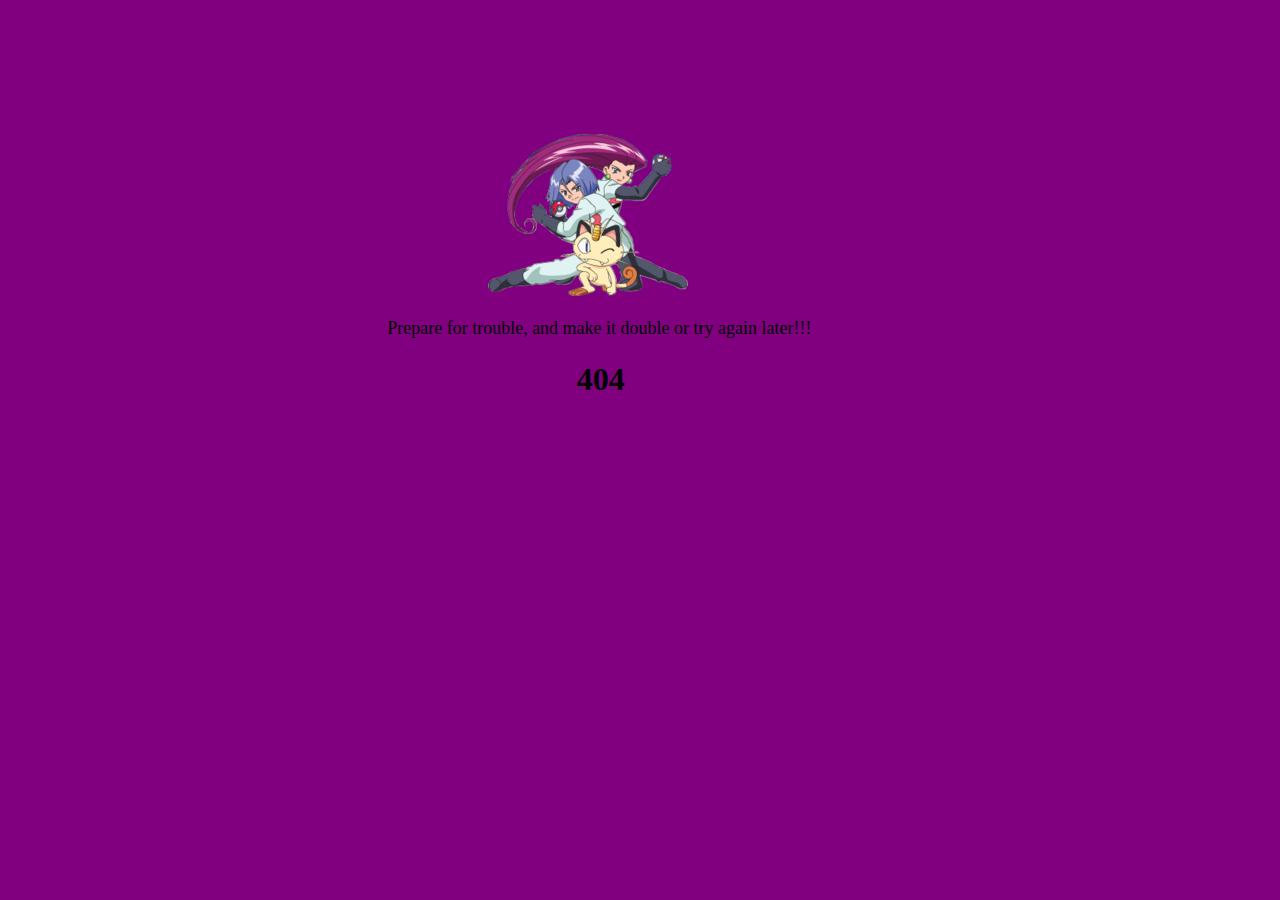
<file: index.html>
<!DOCTYPE html>
<html lang="en">
<head>
    <meta charset="UTF-8">
    <meta name="viewport" content="width=device-width, initial-scale=1.0">
    <title>pokedex</title>
    <link rel="stylesheet" href="style.css">
</head>
<body>
    <div class="pokedexDiv">
        <form action="pokemon.html" autocomplete="off">
            <img src="pictures/pokemonLogo.png" alt="pokemonLogo" class="pokedexLogo">
            <h1 class="pokedexTitle">who is that pokemon?</h1>

            <label>
                <input type="search" name="name" list="pokemon" class="pokemonSearchBar"  placeholder="Search for pokemon">
                <datalist id="pokemonData">
                  
                </datalist>
            </label>
            
          <button class="pokemonButton">Search</button>
          <ul class="pokemonList"></ul>
          <a href="" class="lastPage">previous</a> | <a href="" class="nextPage">next</a>
      </form>
    </div>

 <script src="javascript.js" defer></script>
 <script src="search.js" defer></script>
</body>
</html>
</file>
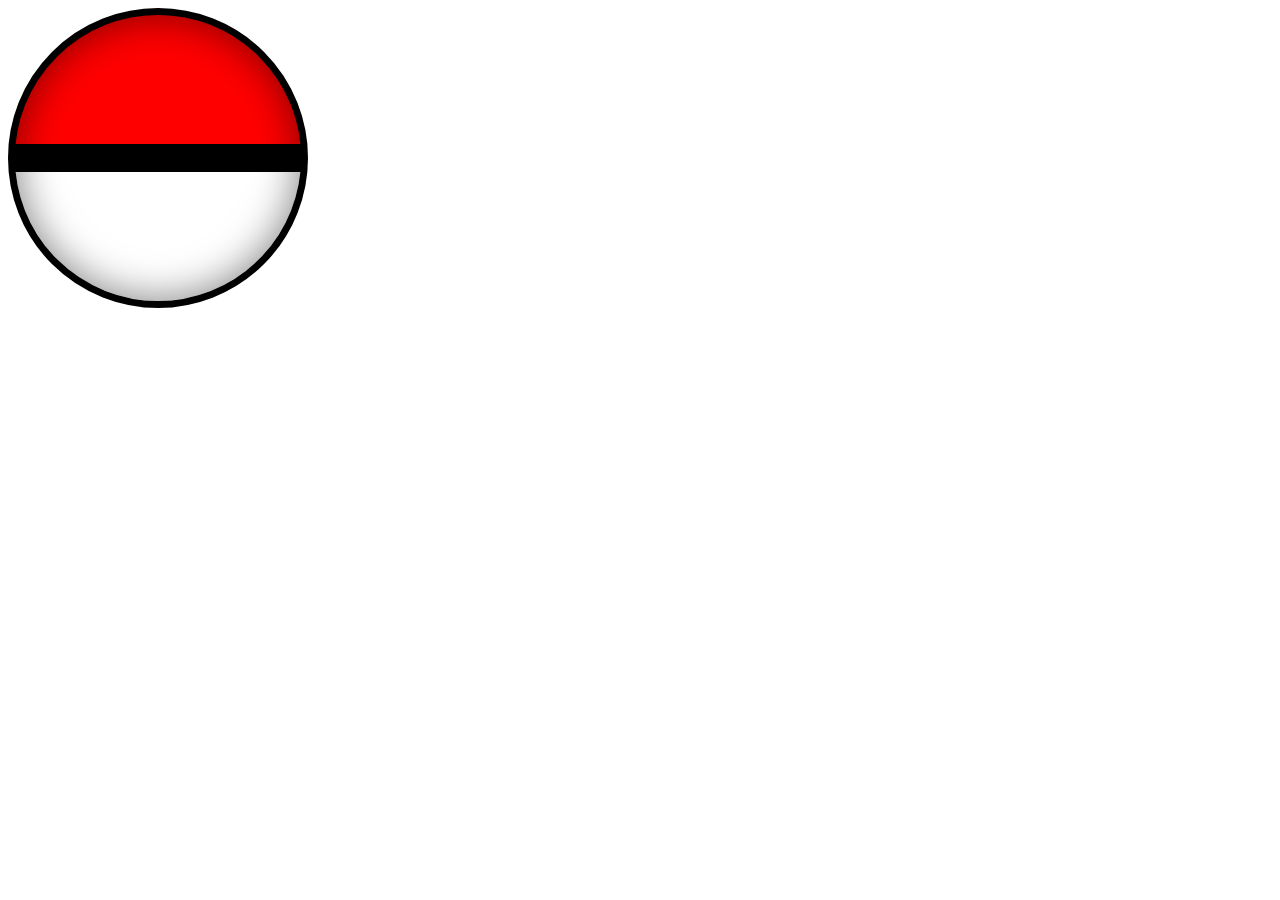
<file: pokeball.html>
<!DOCTYPE html>
<html lang="en">
<head>
    <meta charset="UTF-8">
    <meta name="viewport" content="width=device-width, initial-scale=1.0">
    <title>Document</title>
    <link rel="stylesheet" href="pokeball.css">
</head>
<body>
    <div class="pokeball"></div>

    <script>
        const SPINNER = document.querySelector(".spinner")
        SPINNER.style.display = "block"
        SPINNER.style.display = "none"
    </script>
</body>
</html>
</file>
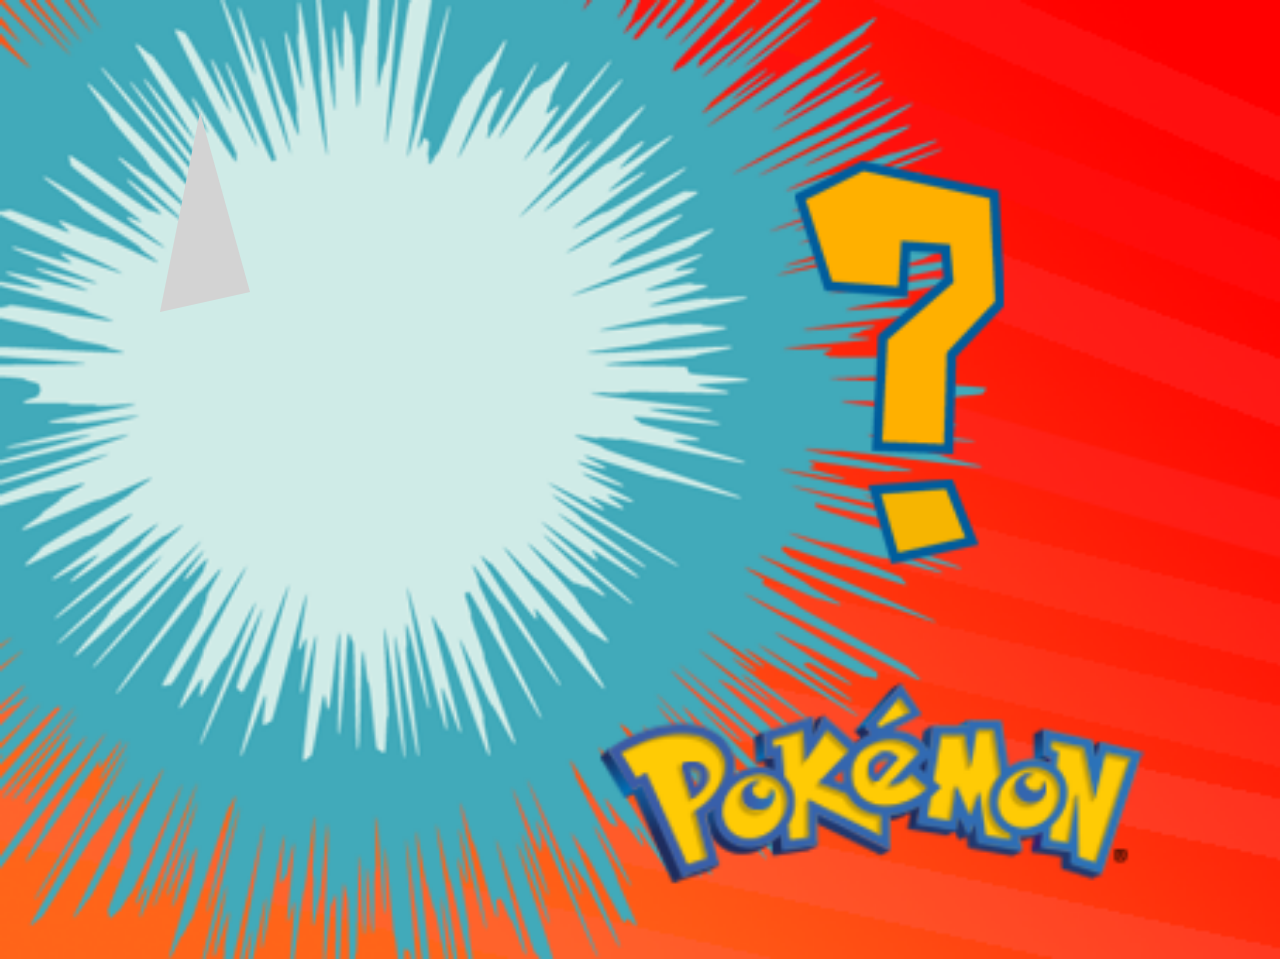
<file: pokemon.html>
<!DOCTYPE html>
<html lang="en">
<head>
    <meta charset="UTF-8">
    <meta name="viewport" content="width=device-width, initial-scale=1.0">
    <title>pokedex</title>
    <link rel="stylesheet" href="pokemon.css">
</head>
<body>
    <div class="pokemonDiv">
        <div class="background">
            <img src="pictures/background.png" alt="pokemon background">
        </div>
        <section class="relative">

            <ul class="pokemonList"></ul>
            <div class="pokemon"></div>
           
            <svg height="210" width="500">
                <polygon points="200,10 250,190 160,210" style="fill:lightgray" />
            </svg>
        </section>
    </div>
    <script src="pokemon.js"></script>
</body>
</html>
</file>
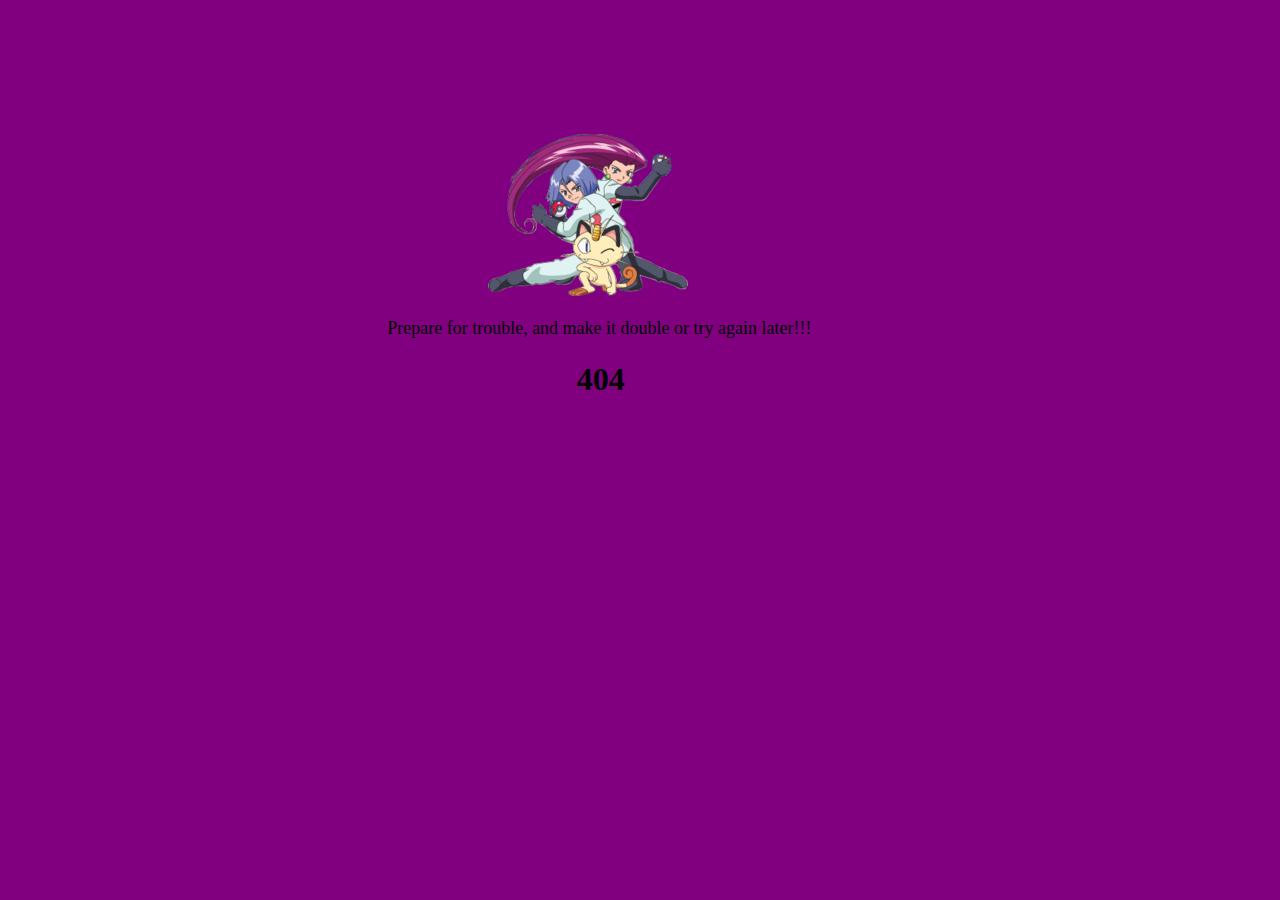
<file: ups.html>
<!DOCTYPE html>
<html lang="en">
<head>
    <meta charset="UTF-8">
    <meta name="viewport" content="width=device-width, initial-scale=1.0">
    <title>fejlside</title>
    <link rel="stylesheet" href="ups.css">
</head>
<body>
    <img src="pictures/fejlbesked billede.png" alt="teamrocket picture" class="teamRocket">
    <p class="prepare">Prepare for trouble, and make it double or try again later!!!</p>
    <h1 class="fejlH1">404</h1>
</body>
</html>
</file>
<file: style.css>
*{
    background-color: red;
}

.pokemonSearchBar {
    background-color: #ffcb05;
    color:  black;
}

.pokemonButton {
    background-color: #ffcb05;
    color: black;
    
}

.pokedexTitle {
    color:#ffcb05;
}

.pokedexDiv {
    padding-left: 40%;
}

.pokedexLogo {
    width: 500px;
    height: 200px;
    position: relative;
    right: 160px;
}

::placeholder {
    color: black;
}
</file>
<file: pokeball.css>
.pokeball {
    height: 300px;
    width: 300px;
    background-color: black;
    border: 7px solid black;
    background-image: linear-gradient(red 0% 45%, black 45% 55%, white 55% 100%);
    border-radius: 50%;
    position: relative;
    box-sizing: border-box;
    box-shadow: inset 0px 0px 40px rgba(0,0,0,0.5);
    animation: spinner 1200ms infinite linear;
}

pokeball::before {
content: "";
height: 100px;
width: 100px;
border-radius: 50%;
border: 4px solid black;
background-color: white;
position: absolute;
top: clac(50% - 50px);
left: clac(50% - 50px);
box-sizing: border-box;

}

pokeball::after {
content: "";
 height: 70px;
width: 70px;
border-radius: 50%;
border: 3px solid black;
background-color: white;
position: absolute;
top: clac(50% - 35px);
left: clac(50% - 35px);
box-sizing: border-box;
box-shadow: inset 0px 0px 10px rgba(0,0,0,0.5);
}

@keyframes spinner {
    0%{
        transform: rotate(0deg);
    }

    25% {
        transform: rotate(90deg);
    }

    50% {
        transform: rotate(180deg);
    }

    75% {
        transform: rotate(260deg);
    }

    100% {
        transform: rotate(360deg);
    }
}
</file>
<file: pokemon.css>
* {
    margin: 0;
    padding: 0;
}

.background {
    position: absolute;
    min-width: 100%;
}
.background img {
    width: 100%;
}
.relative {
    position: relative;
}

.pokemon {
    padding-left: 6%;
    padding-top: 8%;
    color: red;
}

.pokemonPicture {
    width: 400px;
    height: 400px;
    padding-left: 6%;
}

.heightOfPokemon{
   padding-left: 20%;
   font-size: larger;
}

.pokemonName {
    padding-left: 18%;
    font-size: xx-large;
}

.attacks {
    padding-left: 20%;
    font-size: large;
}

.aNames {
    padding-left: 20%;
    list-style-type: none;
}
</file>
<file: ups.css>
body {
    background-color: purple;
}

.fejlH1 {
    padding-left: 45%;
}

.prepare {
    padding-left: 30%;
    font-size: large;
}

.teamRocket {
    padding-left: 38%;
    padding-top: 10%;
}
</file>
